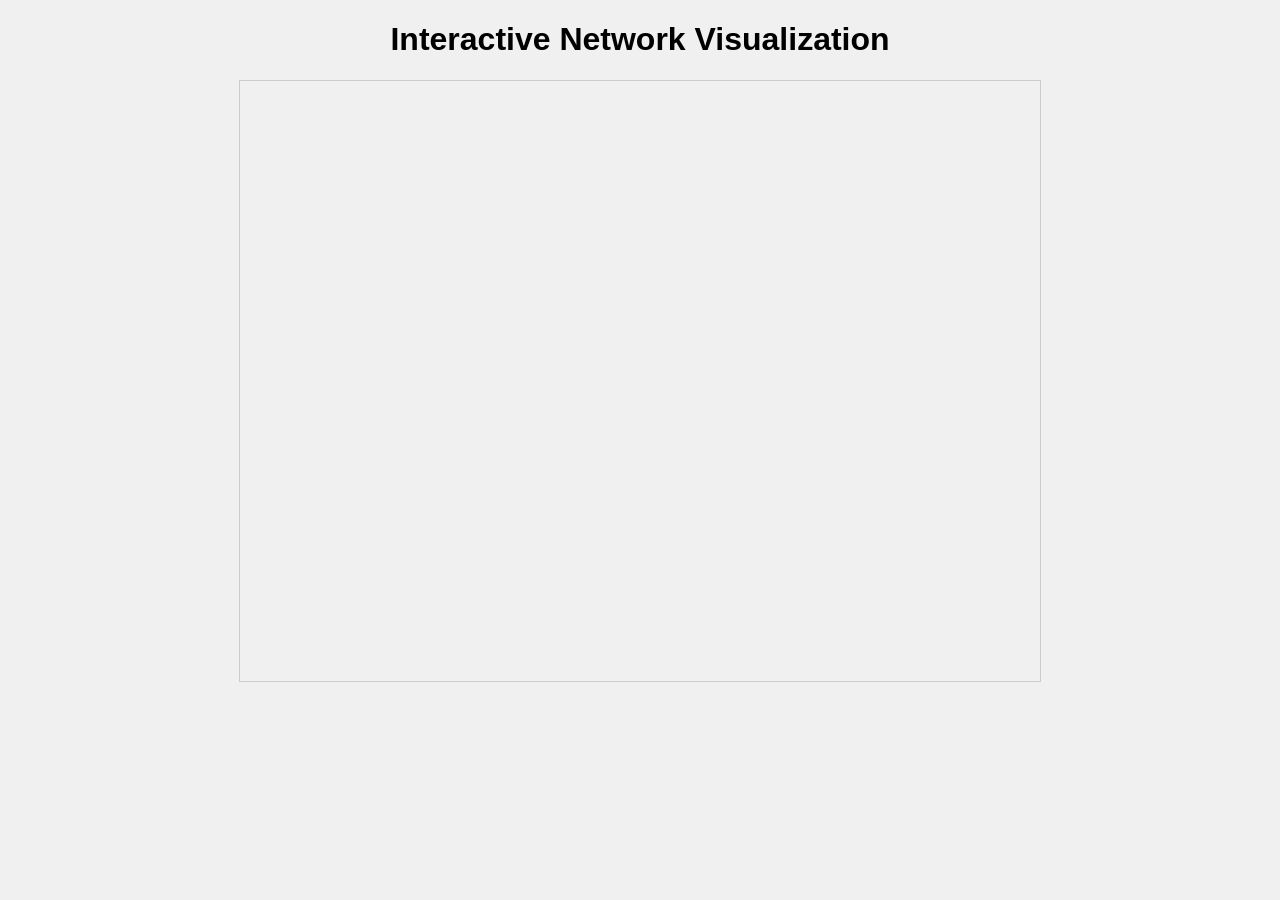
<file: 3_SY_Sem3/DV/d3-js/Code/NetWork_Visualization/index.html>
<!DOCTYPE html>
<html lang="en">
<head>
    <meta charset="UTF-8">
    <meta name="viewport" content="width=device-width, initial-scale=1.0">
    <title>Network Visualization</title>
    <link rel="stylesheet" href="style.css">
    <script src="https://d3js.org/d3.v7.min.js"></script>
</head>
<body>
    <h1>Interactive Network Visualization</h1>
    <svg width="800" height="600"></svg>
    <script src="network.js"></script>
</body>
</html>
</file>
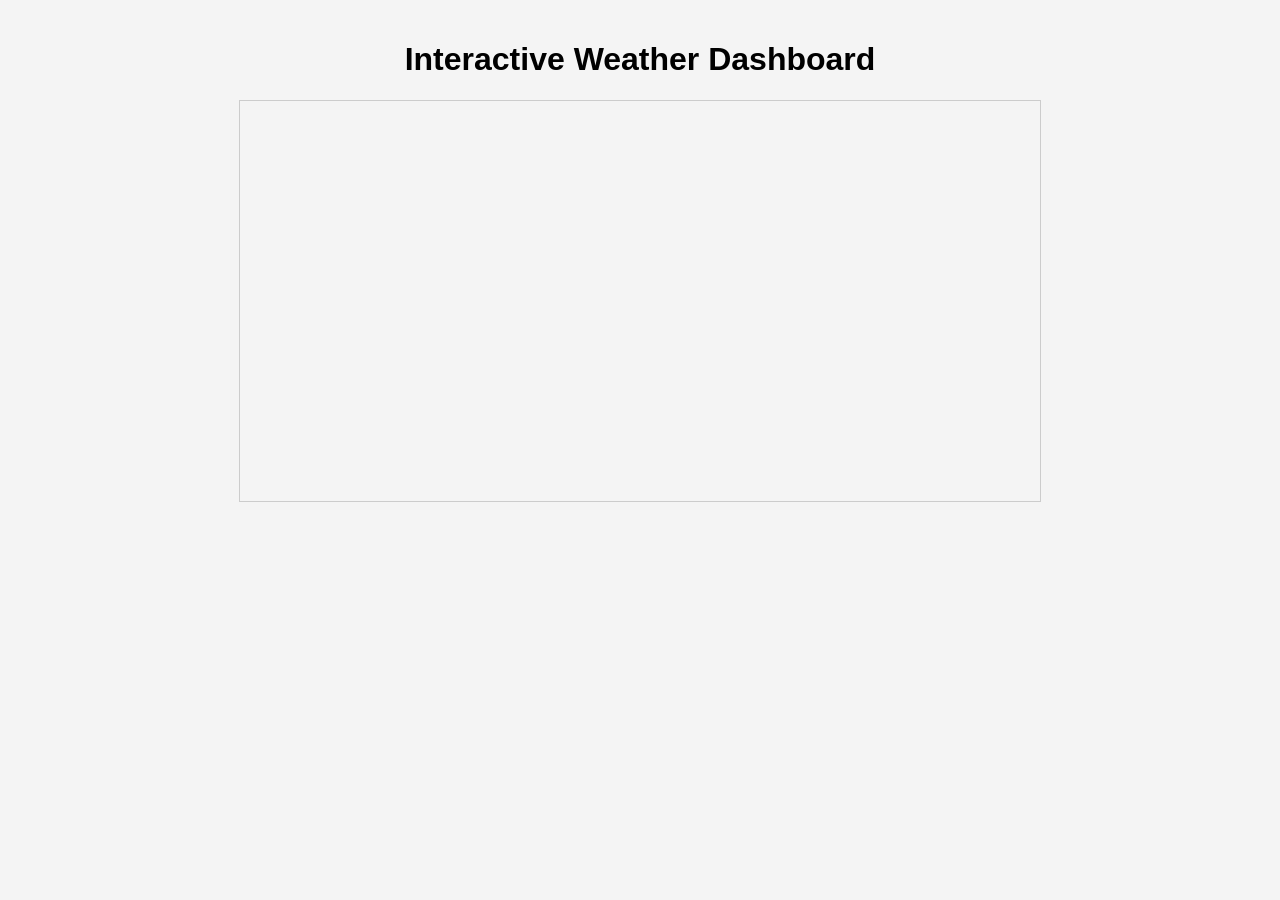
<file: 3_SY_Sem3/DV/d3-js/Code/Weather-DashBoard-D3-jS/index.html>
<!DOCTYPE html>
<html lang="en">
<head>
    <meta charset="UTF-8">
    <meta name="viewport" content="width=device-width, initial-scale=1.0">
    <title>Weather Dashboard</title>
    <script src="https://d3js.org/d3.v7.min.js"></script>
    <link rel="stylesheet" href="style.css">
</head>
<body>
    <h1>Interactive Weather Dashboard</h1>
    <div class="dashboard-container">
        <svg width="800" height="400"></svg>
    </div>
    <div class="tooltip"></div>
    
    <!-- Load the main script for D3.js rendering -->
    <script src="script.js"></script>
</body>
</html>
</file>
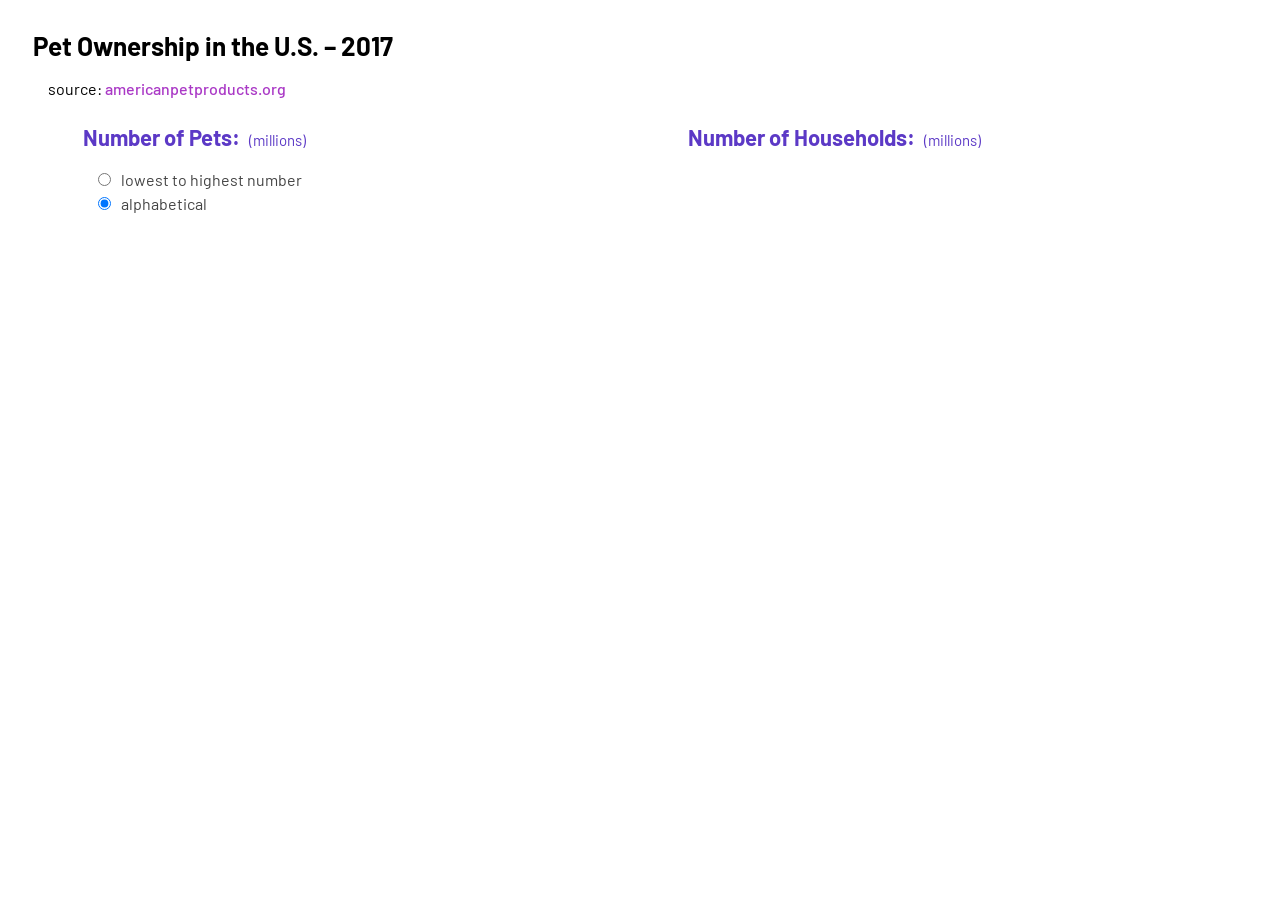
<file: 3_SY_Sem3/DV/d3-js/Code/ADVANCED_PROJECTS/d3-data-visualizations/d3-data-story/index.html>
<!DOCTYPE html>
<html>

<head>
  <title>Pets in U.S.</title>
  <meta charset="utf-8">
  <meta http-equiv="X-UA-Compatible" content="IE=edge">
  <meta name="viewport" content="width=device-width, initial-scale=1">
  <link href="https://fonts.googleapis.com/css?family=Barlow:400,500,700" rel="stylesheet">
  <link rel="stylesheet" href="styles.css">
  <script src="https://d3js.org/d3.v4.min.js"></script>
  <script src="script.js" defer></script>
</head>


<body>

  <h1>Pet Ownership in the U.S. &#8211; 2017</h1>
  <p class="source">source:
    <a href="http://www.americanpetproducts.org/press_industrytrends.asp" target="_blank">americanpetproducts.org</a>
  </p>

  <div class="container pieContainer">
    <h2>Number of Pets:
      <span>(millions)</span>
    </h2>
    <form class="sortSelect">
      <label>
        <input type="radio" name="sortChart" id="number" value="number" class="sortChart" checked="true">lowest to highest number</label>
      <br/>
      <label>
        <input type="radio" name="sortChart" id="alpha" value="alpha" checked="true" class="sortChart">alphabetical</label>
    </form>

  </div>

  <div class="container stackContainer">
    <h2>Number of Households:
      <span>(millions)</span>
    </h2>
  </div>
  <div class="container barContainer"></div>

</body>

</html>
</file>
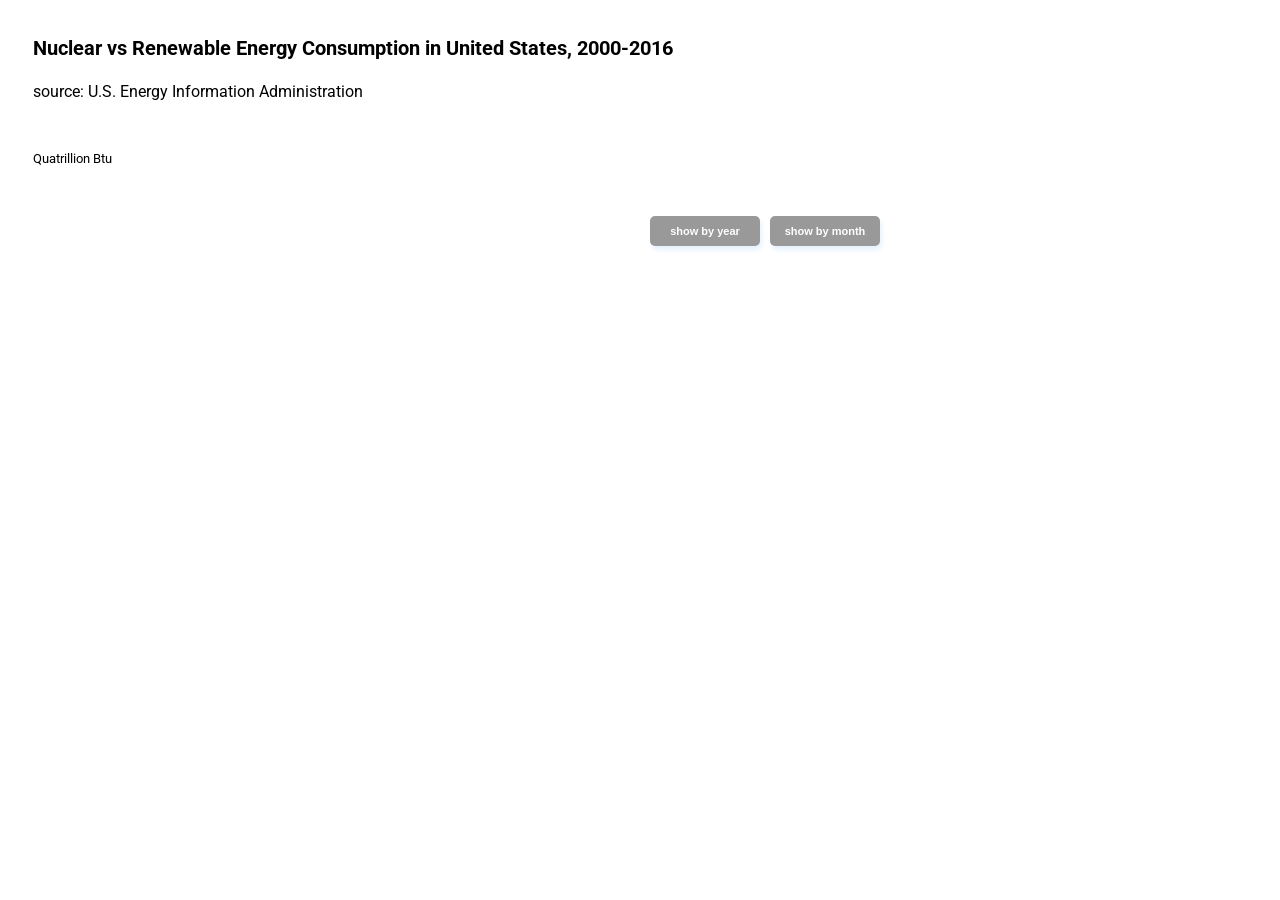
<file: 3_SY_Sem3/DV/d3-js/Code/ADVANCED_PROJECTS/d3-data-visualizations/d3-line-chart/index.html>
<!DOCTYPE html>
<html>

<head>
    <title>energy consumption</title>
    <meta charset="utf-8">
    <meta http-equiv="X-UA-Compatible" content="IE=edge">
    <meta name="viewport" content="width=device-width, initial-scale=1">
    <link href="https://fonts.googleapis.com/css?family=Roboto" rel="stylesheet">
    <link rel="stylesheet" href="styles.css">
    <script src="https://d3js.org/d3.v4.min.js"></script>
    <script src="script.js" defer></script>
</head>

<body>
    <h1>Nuclear vs Renewable Energy Consumption in United States, 2000-2016</h1>
    <h4>source: U.S. Energy Information Administration</h4>
    <div class="container">
        <div class="chart">
            <p class="units">Quatrillion Btu</p>
        </div>
        <div class="buttonPanel">
            <button id="yearBtn">show by year</button>
            <button id="monthBtn">show by month</button>
        </div>
    </div>

</body>

</html>
</file>
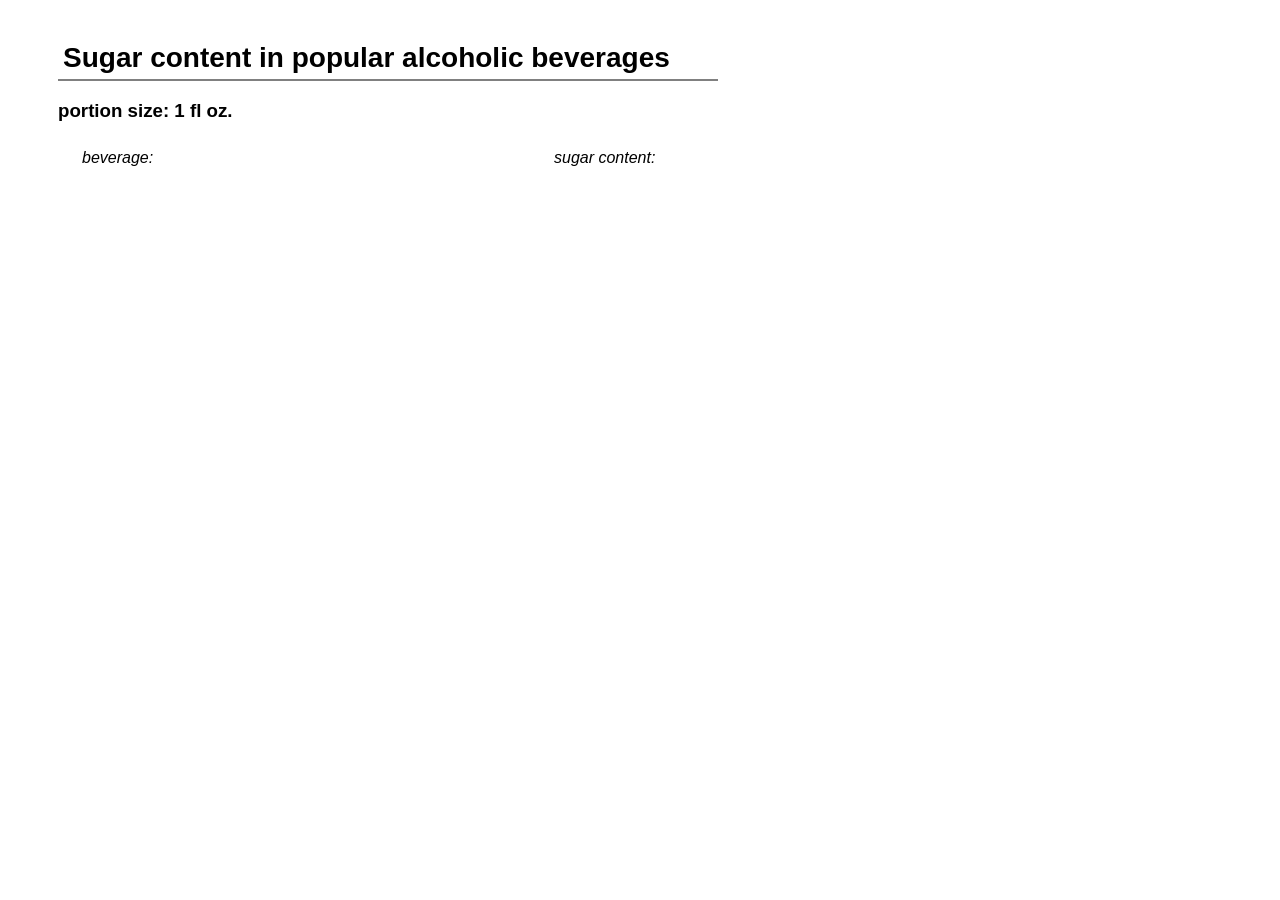
<file: 3_SY_Sem3/DV/d3-js/Code/ADVANCED_PROJECTS/d3-data-visualizations/d3-text-table/index.html>
<!DOCTYPE html>
<html>

<head>
  <title>sugar + alcohol</title>
  <meta charset="utf-8">
  <meta http-equiv="X-UA-Compatible" content="IE=edge">
  <meta name="viewport" content="width=device-width, initial-scale=1">
  <link rel="stylesheet" href="styles.css">
</head>

<body>
  <h1>Sugar content in popular alcoholic beverages</h1>
  <h3>portion size: 1 fl oz.</h3>
  
  <table>
    <th class="firstColumn">beverage:</th>
    <th>sugar content:</th>
  </table>

  <script src="https://d3js.org/d3.v4.js"></script>
  <script src="script.js"></script>

</body>

</html>
</file>
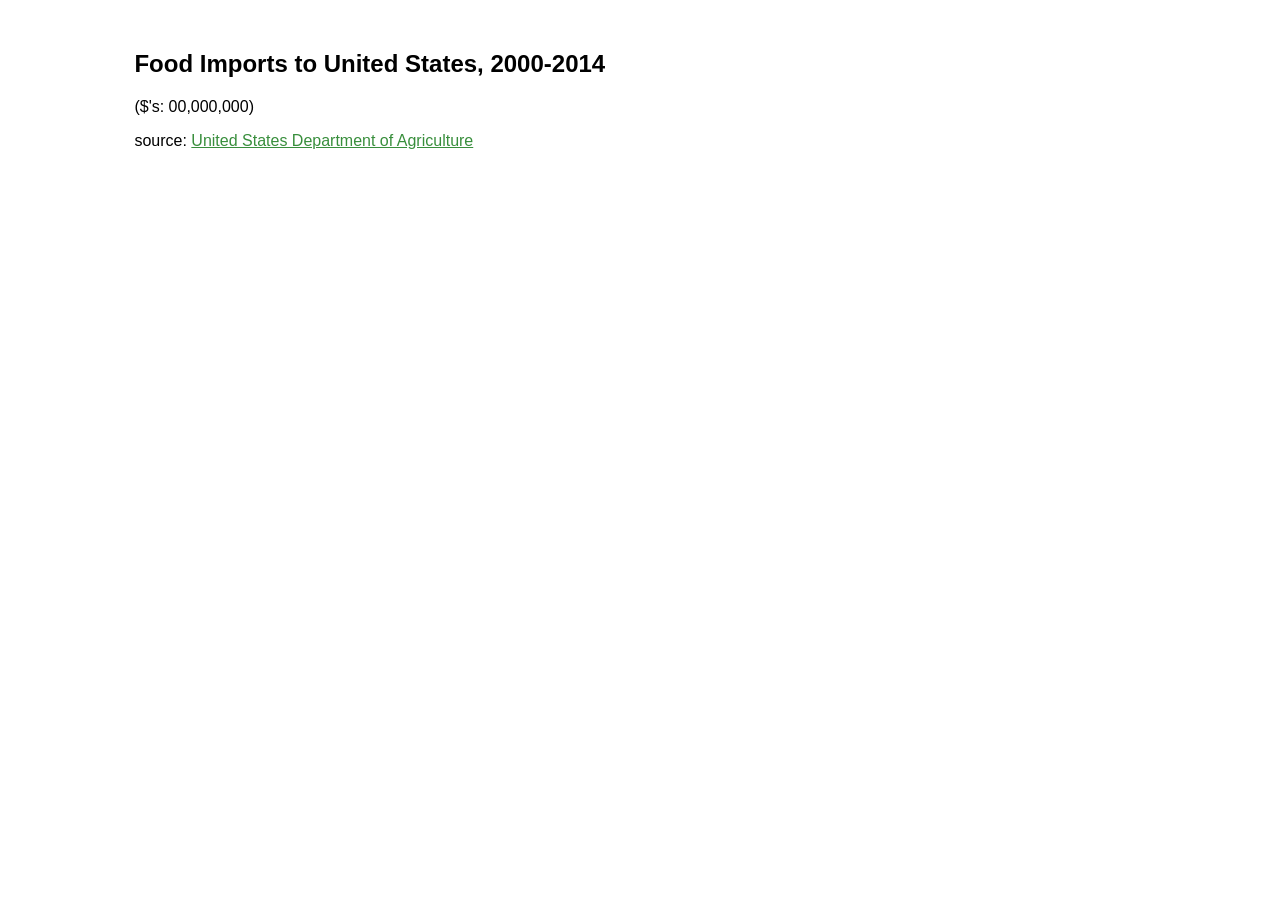
<file: 3_SY_Sem3/DV/d3-js/Code/ADVANCED_PROJECTS/d3-data-visualizations/small-multiples/index.html>
<!DOCTYPE html>
<html>
  <head>
    <title>bar chart</title>
    <meta charset="utf-8">
    <meta http-equiv="X-UA-Compatible" content="IE=edge">
    <meta name="viewport" content="width=device-width, initial-scale=1">
    <link rel="stylesheet" href="styles.css">
    <script src="https://d3js.org/d3.v4.min.js"></script>
    <script src="script.js" defer></script>
  </head>
  <body>
    <div class="container">
      <h2>Food Imports to United States, 2000-2014</h2>
      <p>($'s: 00,000,000)</p>
      <p>source: <a href="https://www.ers.usda.gov/data-products/us-food-imports.aspx" target="_blank">United States Department of Agriculture</a> </p>    
    </div>
  </body>
</html>
</file>
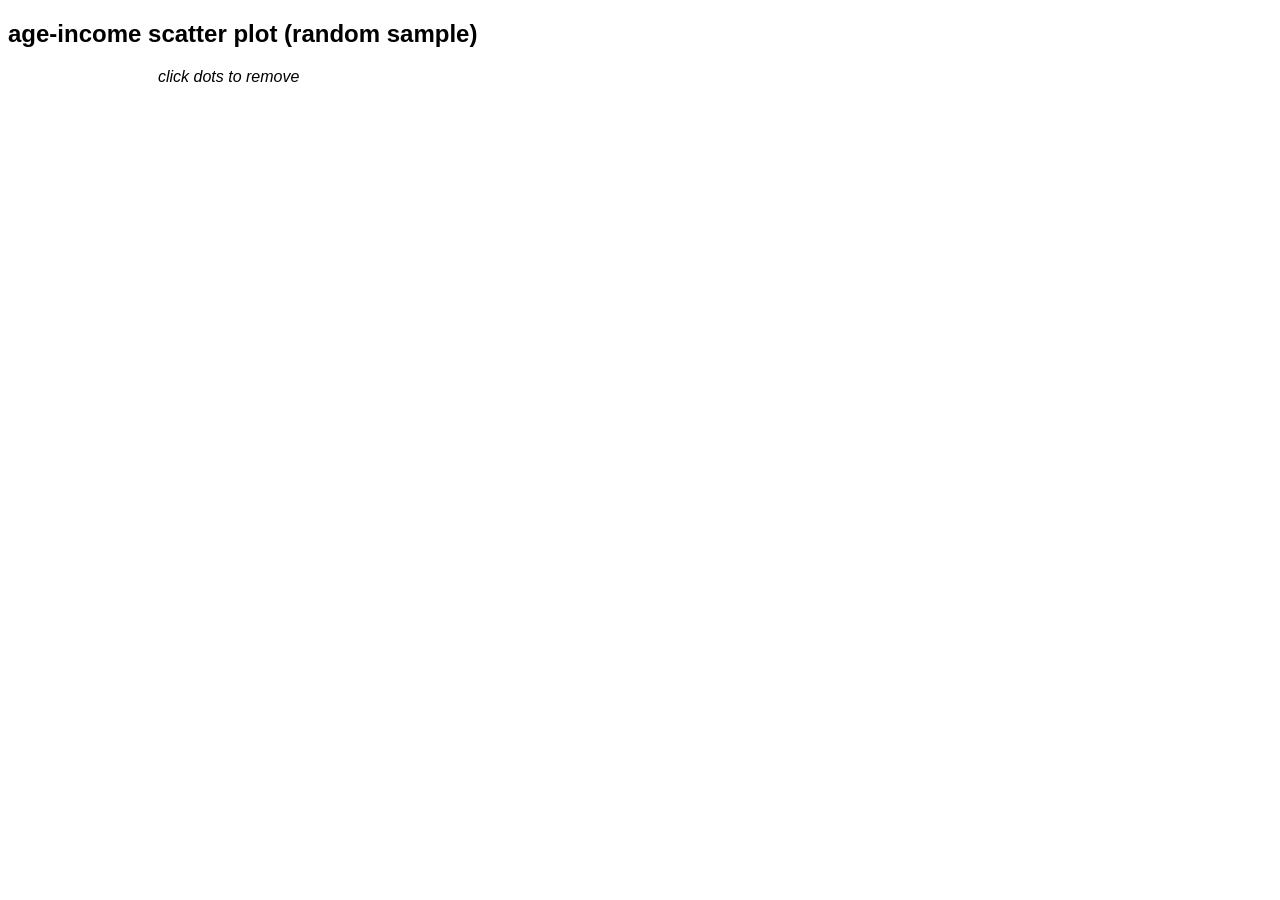
<file: 3_SY_Sem3/DV/d3-js/Code/ADVANCED_PROJECTS/d3-data-visualizations/d3-scatter-plot/interactive-plot/index.html>
<!DOCTYPE html>
<html>
  <head>
    <title>age-income scatter plot</title>
    <meta charset="utf-8">
    <meta http-equiv="X-UA-Compatible" content="IE=edge">
    <meta name="viewport" content="width=device-width, initial-scale=1">
    <link rel="stylesheet" href="styles.css">
    <script src="https://d3js.org/d3.v4.min.js"></script>
    <script src="script.js" defer></script>
  </head>
  <body>
    <h2>age-income scatter plot (random sample)</h2>
    <div class="uiPanel"></div>
    <em>click dots to remove</em>
    
    <!-- <div class="radioPanel">
        <form>
            when dot is clicked:<br/> 
            <input type="radio" name="dotClick" value="dim" checked>dim<br>
            <input type="radio" name="dotClick" value="remove">remove<br>
          </form>
    </div> -->
    
  </body>
</html>
</file>
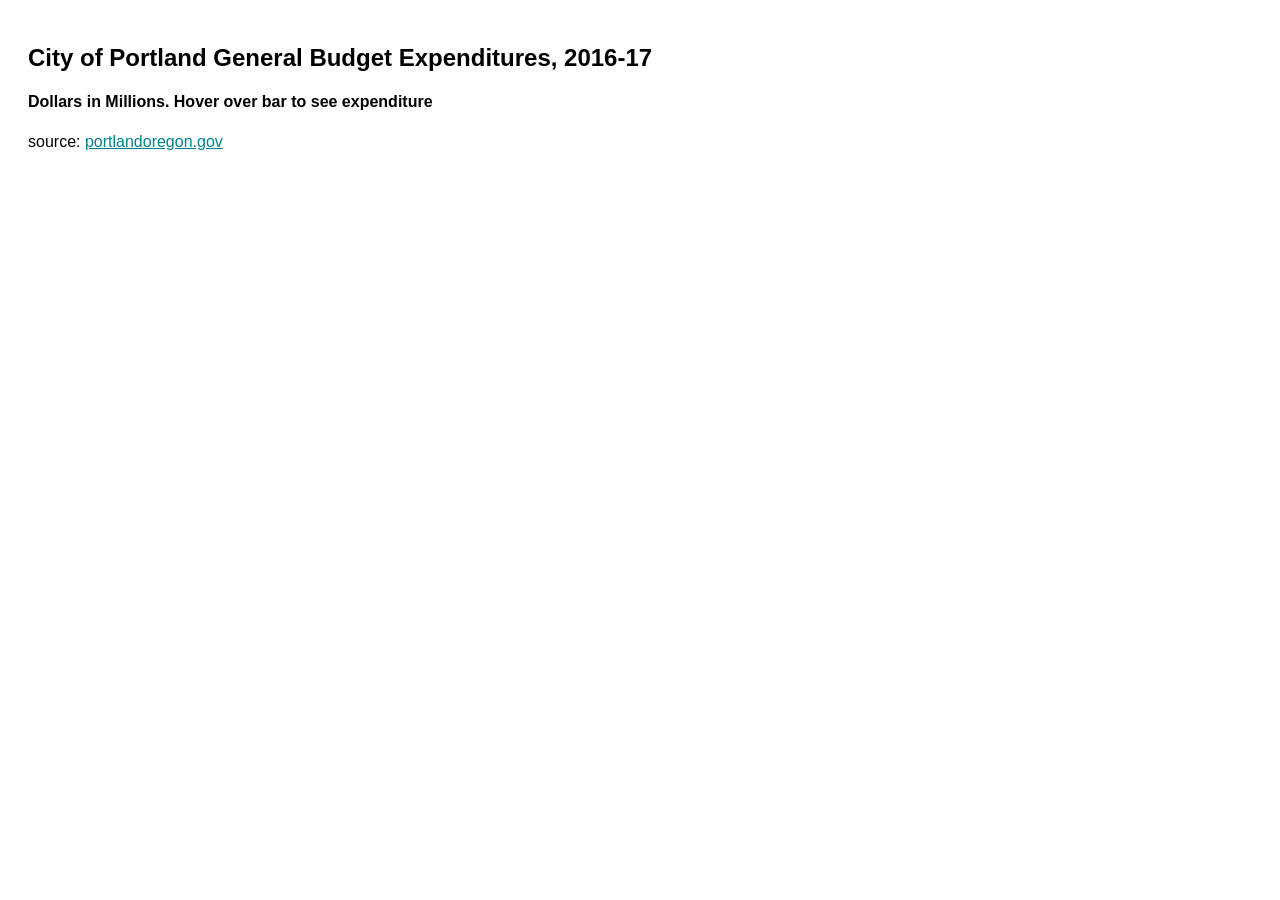
<file: 3_SY_Sem3/DV/d3-js/Code/ADVANCED_PROJECTS/d3-data-visualizations/d3-svg-barcharts/horizontal_barchart/index.html>
<!DOCTYPE html>
<html>
  <head>
    <title>Portland General Budget 2016</title>
    <meta charset="utf-8">
    <meta http-equiv="X-UA-Compatible" content="IE=edge">
    <meta name="viewport" content="width=device-width, initial-scale=1">
    <link rel="stylesheet" href="styles.css">
    <script src="https://d3js.org/d3.v4.min.js"></script>
    <script src="script.js" defer></script>
    
  </head>
  <body>
    <h1>
      City of Portland General Budget Expenditures, 2016-17
    </h1>
    <h4>
      Dollars in Millions.  Hover over bar to see expenditure
    </h4>
    <p>
      source: <a href="https://www.portlandoregon.gov/cbo/article/569968" target="_blank">portlandoregon.gov</a>
    </p>
    <div class="container"></div>
  </body>
</html>
</file>
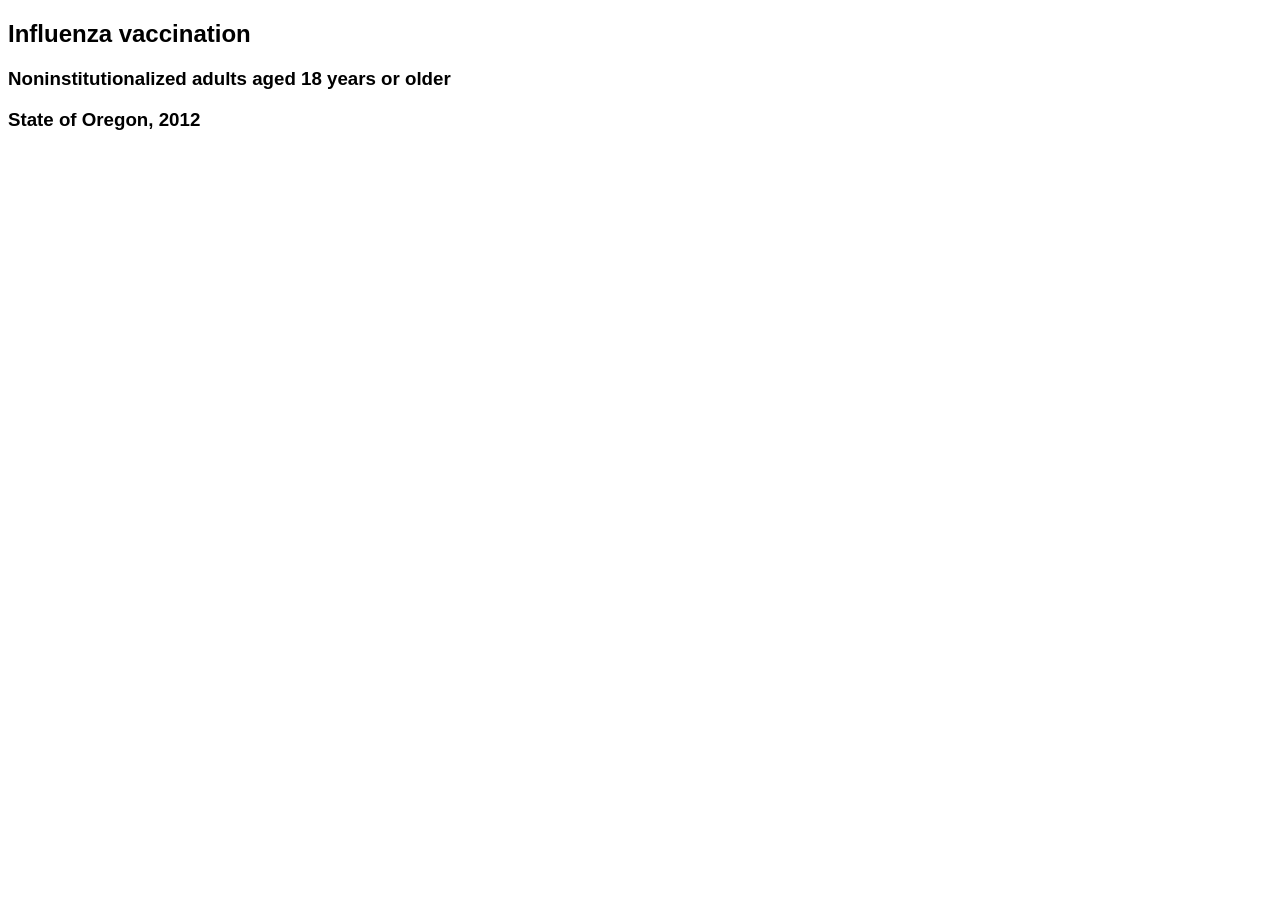
<file: 3_SY_Sem3/DV/d3-js/Code/ADVANCED_PROJECTS/d3-data-visualizations/d3-svg-barcharts/vertical_barchart/index.html>
<!DOCTYPE html>
<html>
  <head>
    <title>vaccine chart - d3 w svg</title>
    <meta charset="utf-8">
    <meta http-equiv="X-UA-Compatible" content="IE=edge">
    <meta name="viewport" content="width=device-width, initial-scale=1">
    <link rel="stylesheet" href="styles.css">
    <script src="https://d3js.org/d3.v4.min.js"></script>
    <script src="script.js" defer></script>
  </head>
  <body><h2>Influenza vaccination</h2>
    <h3>Noninstitutionalized adults aged 18 years or older</h3>
    <h3>State of Oregon, 2012</h3>
    
  </body>
</html>
</file>
<file: 3_SY_Sem3/DV/d3-js/Code/NetWork_Visualization/style.css>
body {
    font-family: Arial, sans-serif;
    background-color: #f0f0f0;
}

h1 {
    text-align: center;
}

svg {
    border: 1px solid #ccc;
    margin: 20px auto;
    display: block;
}

.node {
    stroke: #333;
    stroke-width: 2px;
}

.link {
    stroke: #999;
    stroke-opacity: 0.6;
}

.node:hover {
    stroke: #ff6600;
    stroke-width: 3px;
}

text {
    fill: #555;
    font-size: 12px;
    pointer-events: none;
}
</file>
<file: 3_SY_Sem3/DV/d3-js/Code/Weather-DashBoard-D3-jS/style.css>
body {
    font-family: Arial, sans-serif;
    background: #f4f4f4;
    margin: 0;
    padding: 20px;
    text-align: center;
}

.dashboard-container {
    margin: auto;
    width: 90%;
}

svg {
    border: 1px solid #ccc;
}

.tooltip {
    position: absolute;
    background: white;
    border: 1px solid #ccc;
    padding: 10px;
    display: none;
    pointer-events: none;
    font-size: 12px;
    color: #333;
}
</file>
<file: 3_SY_Sem3/DV/d3-js/Code/ADVANCED_PROJECTS/d3-data-visualizations/d3-data-story/styles.css>
/* * {
  border: 1px solid pink;
} */

body {
  font-family: "Barlow", sans-serif;
  padding: 5px 25px;
}

h1 {
  font-size: 26px;
}

h2 {
  font-size: 22px;
  color: #5c39c6;
  width: 400px;
  margin: 10px 0;
}

h2 span {
  font-size: 15px;
  font-weight: normal;
  padding-left: 5px;
}

.source {
  margin-left: 15px;
}

a {
  text-decoration: none;
  color: #aa39c6;
  font-weight: 500;
}

form {
  padding: 10px;
}

.container {
  float: left;
}

.pieContainer {
  width: 505px;
  padding-left: 50px;
}

.barContainer {
  padding-top: 280px;
  padding-left: 10px;
}

.stackContainer {
  margin-left: 100px;
  overflow: visible;
  width: 125px;
}

.stackContainer svg {
  margin-top: 75px;
}

.wedges text,
.barLabel {
  fill: #291a0a;
  font-weight: 500;
  font-size: 16px;
}

label {
  display: inline-block;
  padding-bottom: 5px;
  font-size: 16px;
  color: #444;
}

input {
  margin-right: 10px;
}

svg {
  cursor: url("paw-print.svg"), auto;
}

.info {
  color: #291a0a;
  position: absolute;
  font-size: 20px;
  line-height: 120%;
  font-weight: 500;
}

.pieInfo {
  width: 130px;
  top: 390px;
  left: 270px;
  text-align: center;
}

.barInfo {
  width: 215px;
  top: 270px;
  left: 910px;
  text-align: left;
}

/* (these labels are svg text, not html) */
.stackInfo {
  left: 500px;
}

.toolTip {
  position: absolute;
  height: auto;
  color: #5c39c6;
  font-size: 22px;
  font-weight: 500;
  line-height: 120%;
}

.pieTip,
.piePlaceHolder {
  width: 135px;
  height: auto;
  font-size: 22px;
  font-weight: 500;
  padding: 15px 12px;
  text-align: center;
  top: 455px;
  left: 255px;
  line-height: 115%;
}

.barTip,
.barPlaceHolder {
  width: 240px;
  height: auto;
  font-size: 22px;
  font-weight: 500;
  text-align: left;
  top: 345px;
  left: 925px;
}

.placeHolder {
  position: absolute;
  color: #b6b2af;
  font-size: 16px;
  font-weight: 400;
}

.stackTip {
  position: absolute;
  display: none;
  width: 55px;
  height: 25px;
  background: #fff;
  border-radius: 25px;
  box-shadow: 2px 3px 12px #79609f;
  color: black;
  font-size: 18px;
  padding: 10px;
  text-align: center;
  margin: -50px -0 0 -30px;
}

.noteInfo {
  width: 150px;
  font-size: 13px;
  font-weight: 400;
  top: 585px;
  left: 1010px;
  color: #666;
}
</file>
<file: 3_SY_Sem3/DV/d3-js/Code/ADVANCED_PROJECTS/d3-data-visualizations/d3-line-chart/styles.css>
body {
  font-family: 'Roboto', sans-serif;
  padding: 15px 25px;
}

h1 {
  font-size: 20px;
}

h4 {
  font-weight: normal;
}

.units {
  margin-left: -50px;
  font-size: 13px;
}

svg {
  overflow: visible;
  display: block;
}

.container {
  display: block;
  width: 900px;
}

.chart {
  margin: 50px;
}

.buttonPanel {
  float: right;
  margin-right: 50px;
}

.line {
  fill: none;
}

.nuclear {
  stroke: #ff4d4d;
  stroke-width: 2px;
}

.renewable {
  stroke: #868613;
  stroke-width: 2px;
}

button {
  margin: 0 3px;
  border: none;
  height: 30px;
  width: 110px;
  background: #999;
  color: #fff;
  font-weight: bold;
  font-size: 11px;
  border-radius: 5px;
  box-shadow: 2px 4px 5px #e6f2ff;
}

.yearLines {
  stroke-dasharray: 2, 5;
  opacity: 0.4;
}

.tick:nth-of-type(18) {
  opacity: 0;
}

.tooltip1,
.tooltip2 {
  font-style: italic;
  font-size: 13px;
  color: #444;
  background: #fff;
  border: 1px solid #ccc;
  border-radius: 7px;
  padding: 10px;
  text-align: center;
  position: absolute;
}

.tooltip1 {
  height: 35px;
  width: 225px;
  left: 295px;
  top: 185px;
}

.tooltip2 {
  height: 50px;
  width: 270px;
  left: 560px;
  top: 370px;
}
</file>
<file: 3_SY_Sem3/DV/d3-js/Code/ADVANCED_PROJECTS/d3-data-visualizations/d3-text-table/styles.css>
body {
  font-family: Arial;
  padding: 10px 50px;
}

h1 {
  font-size: 28px;
  border-bottom: 2px solid gray;
  width: 650px;
  padding: 5px;
}

tr {
  display: block;
  margin-left: 10px;
  font-size: 16px;
}

.fullWidth {
  margin-left: -12px;
  display: block;
  width: 620px;
  background: brown;
  color: #fff;
  padding: 5px 5px 5px 10px;
  text-align: left;
  text-transform: uppercase;
  font-weight: bold;
}

th {
  text-align: left;
  font-size: 16px;
  font-weight: normal;
  font-style: italic;
  width: 125px;
  padding: 5px 10px;
}

td {
  width: 125px;
  padding: 5px 10px;
  text-align: right;
}

.firstColumn {
  text-align: left;
  width: 450px;
}

.wineFormat {
  background: #c5cae9;
}

.wineFormat.fullWidth {
  background: #1a237e;
}

.beerFormat {
  background: #ffe0b2;
}

.beerFormat.fullWidth {
  background: #e65100;
}

.otherFormat {
  background: #f0f4c3;
}

.otherFormat.fullWidth {
  background: #827717;
}

.highSugar {
  color: #fff;
  font-weight: bold;
}

.wineFormat.highSugar {
  background: #7986cb;
}

.otherFormat.highSugar {
  background: #afb42b;
}
</file>
<file: 3_SY_Sem3/DV/d3-js/Code/ADVANCED_PROJECTS/d3-data-visualizations/small-multiples/styles.css>
.container {
    width: 80%;
    display: block;
    margin: 50px auto;
    font-family: Arial, sans-serif;
}

a {
    color: #388e3c;
}

svg {
    margin-top: 20px;
}
</file>
<file: 3_SY_Sem3/DV/d3-js/Code/ADVANCED_PROJECTS/d3-data-visualizations/d3-scatter-plot/interactive-plot/styles.css>
/* * {
 border: 1px solid purple;
} */


body {
    font-family: Arial, sans-serif
  }

  
svg {
    overflow: visible;
    margin: 50px;
  }
  
  .uiPanel {
    height:150px;
    width: 150px;
    float: left;
  }

  .radioPanel{
    font-size: 14px;
    float: left;
  }

  input, button {
    padding: 5px;
    border-radius: 3px;
    margin: 5px 2px;
  }

  input {
    height: 14px;
    width: 85px;
  }

  button {
    background: #B3E5FC;
    color: black;
    border: 0;
    outline: none;
    height: 30px;
    width: 110px;
  }
</file>
<file: 3_SY_Sem3/DV/d3-js/Code/ADVANCED_PROJECTS/d3-data-visualizations/d3-svg-barcharts/horizontal_barchart/styles.css>
body {
    font-family: Arial;
    padding: 20px;
  }
  
  h1 {
    font-size: 1.5em;
  }
  
  svg {
    overflow: visible;
    margin: 10px 20px;
  }
  
  a {
    color: #00838f;
  }
</file>
<file: 3_SY_Sem3/DV/d3-js/Code/ADVANCED_PROJECTS/d3-data-visualizations/d3-svg-barcharts/vertical_barchart/styles.css>
h2, h3 {
    font-family: sans-serif
  }
  
  svg {
    overflow: visible;
    margin: 10px 50px;
  }
  
  .axis text {
    font-size: 12px;
  }
</file>
